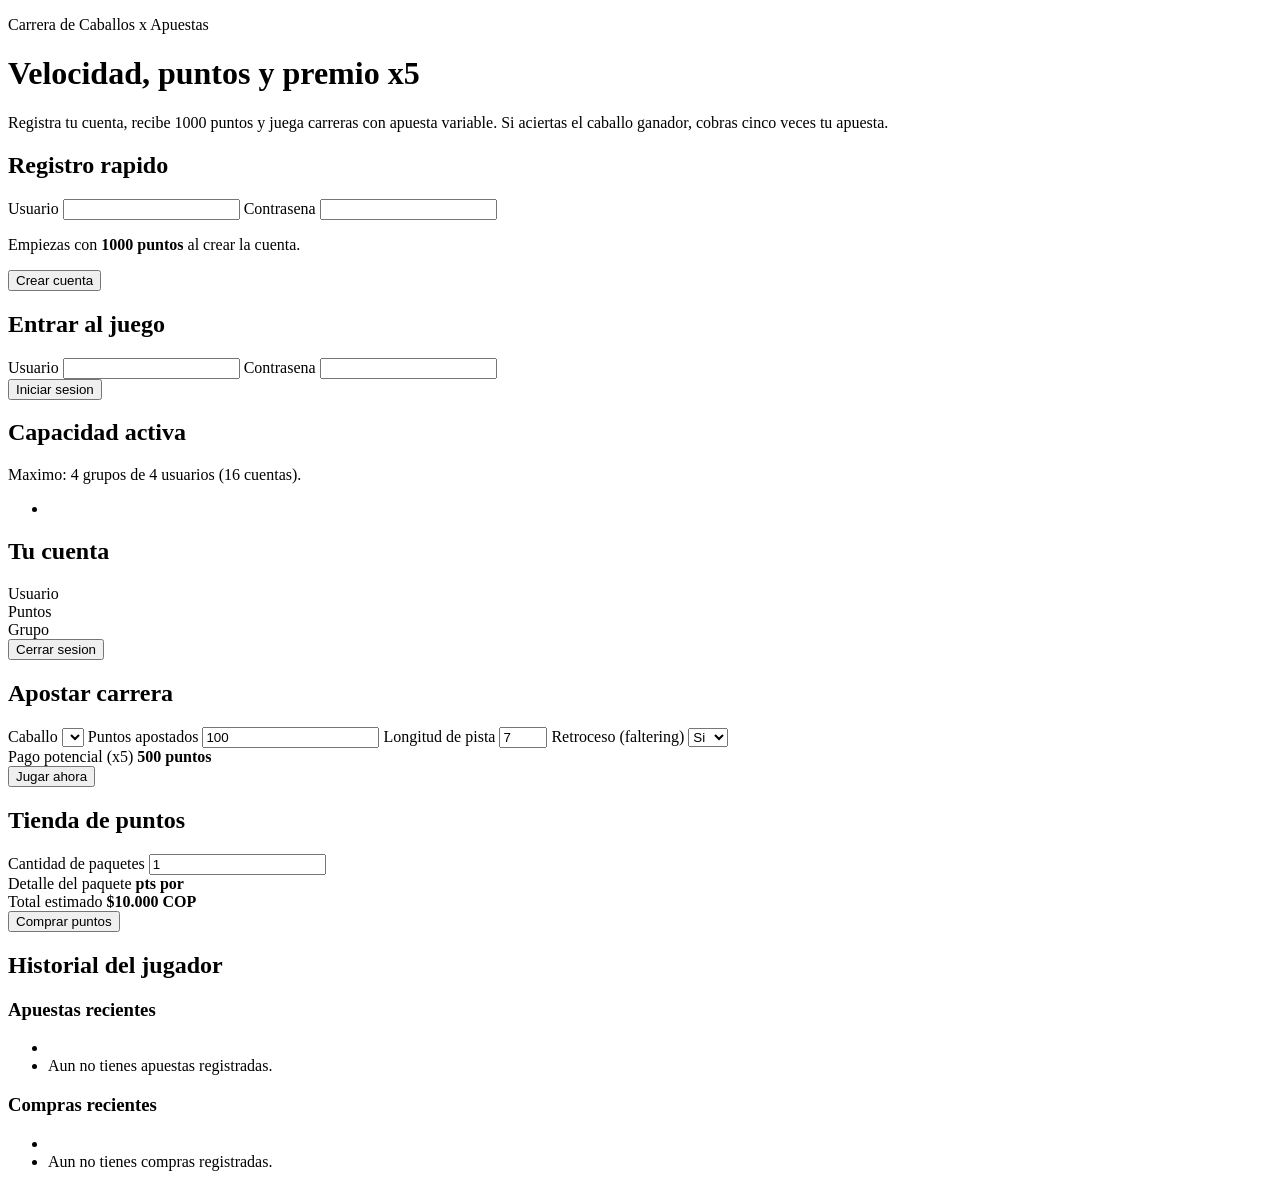
<file: src/main/resources/templates/index.html>
<!doctype html>
<html lang="es" xmlns:th="http://www.thymeleaf.org">
<head>
    <meta charset="UTF-8"/>
    <meta name="viewport" content="width=device-width, initial-scale=1"/>
    <title>Carrera de Caballos - Multiusuario</title>
    <link rel="stylesheet" th:href="@{/styles.css(v=${assetVersion})}"/>
</head>
<body th:attr="data-package-price=${packagePriceCop}">
<div class="ambient"></div>
<main class="container">
    <header class="panel hero reveal" data-reveal="0">
        <p class="eyebrow">Carrera de Caballos x Apuestas</p>
        <h1>Velocidad, puntos y premio x5</h1>
        <p class="hero-copy">
            Registra tu cuenta, recibe 1000 puntos y juega carreras con apuesta variable.
            Si aciertas el caballo ganador, cobras cinco veces tu apuesta.
        </p>
        <div class="hero-bar"></div>
    </header>

    <section class="flash-stack">
        <p class="flash flash-error" th:if="${error}" th:text="${error}"></p>
        <p class="flash flash-success" th:if="${success}" th:text="${success}"></p>
    </section>

    <section class="content-grid" th:if="${user == null}">
        <div class="stack">
            <form method="post" action="/register" class="panel form-card reveal tilt" data-reveal="1">
                <h2>Registro rapido</h2>
                <div class="control-grid">
                    <label>
                        Usuario
                        <input type="text" name="username" minlength="3" maxlength="40" required/>
                    </label>
                    <label>
                        Contrasena
                        <input type="password" name="password" minlength="6" required/>
                    </label>
                </div>
                <p class="hint">Empiezas con <strong>1000 puntos</strong> al crear la cuenta.</p>
                <button type="submit" class="btn btn-accent">Crear cuenta</button>
            </form>

            <form method="post" action="/login" class="panel form-card reveal tilt" data-reveal="2">
                <h2>Entrar al juego</h2>
                <div class="control-grid">
                    <label>
                        Usuario
                        <input type="text" name="username" required/>
                    </label>
                    <label>
                        Contrasena
                        <input type="password" name="password" required/>
                    </label>
                </div>
                <button type="submit" class="btn">Iniciar sesion</button>
            </form>
        </div>

        <aside class="panel side-card reveal tilt" data-reveal="3">
            <h2>Capacidad activa</h2>
            <p class="hint">Maximo: 4 grupos de 4 usuarios (16 cuentas).</p>
            <ul class="group-list">
                <li class="group-item" th:each="group : ${groups}">
                    <div class="group-row">
                        <strong th:text="${group.code}"></strong>
                        <span th:text="${group.usersCount + ' / ' + group.capacity}"></span>
                    </div>
                    <div class="meter">
                        <span th:style="'width:' + (${group.usersCount * 100 / group.capacity}) + '%'"></span>
                    </div>
                </li>
            </ul>
        </aside>
    </section>

    <section class="content-grid" th:if="${user != null}">
        <div class="stack">
            <section class="panel account-card reveal tilt" data-reveal="1">
                <h2>Tu cuenta</h2>
                <div class="chip-grid">
                    <article class="chip">
                        <span class="chip-label">Usuario</span>
                        <strong class="chip-value" th:text="${user.username}"></strong>
                    </article>
                    <article class="chip">
                        <span class="chip-label">Puntos</span>
                        <strong class="chip-value chip-points" th:text="${user.points}"></strong>
                    </article>
                    <article class="chip">
                        <span class="chip-label">Grupo</span>
                        <strong class="chip-value" th:text="${user.gameGroup.code}"></strong>
                    </article>
                </div>
                <form method="post" action="/logout" class="inline-form">
                    <button type="submit" class="btn">Cerrar sesion</button>
                </form>
            </section>

            <form method="post" action="/play" class="panel form-card reveal tilt" data-reveal="2">
                <h2>Apostar carrera</h2>
                <div class="control-grid">
                    <label>
                        Caballo
                        <select name="chosenSuit" required>
                            <option th:each="suit : ${suits}" th:value="${suit}" th:text="${suit}"></option>
                        </select>
                    </label>
                    <label>
                        Puntos apostados
                        <input type="number" name="betPoints" min="1" value="100" required/>
                    </label>
                    <label>
                        Longitud de pista
                        <input type="number" name="trackLength" min="3" max="12" value="7"/>
                    </label>
                    <label>
                        Retroceso (faltering)
                        <select name="falteringEnabled">
                            <option value="true" selected>Si</option>
                            <option value="false">No</option>
                        </select>
                    </label>
                </div>
                <div class="calc-line">
                    <span>Pago potencial (x5)</span>
                    <strong id="potentialPayout">500 puntos</strong>
                </div>
                <button type="submit" class="btn btn-accent">Jugar ahora</button>
            </form>

            <form method="post" action="/buy-points" class="panel form-card reveal tilt" data-reveal="3">
                <h2>Tienda de puntos</h2>
                <div class="control-grid">
                    <label>
                        Cantidad de paquetes
                        <input type="number" name="packagesCount" min="1" value="1"/>
                    </label>
                </div>
                <div class="calc-line">
                    <span>Detalle del paquete</span>
                    <strong>
                        <span th:text="${packageSize}"></span> pts por
                        <span th:text="${'$' + packagePriceCop + ' COP'}"></span>
                    </strong>
                </div>
                <div class="calc-line">
                    <span>Total estimado</span>
                    <strong id="purchaseTotal">$10.000 COP</strong>
                </div>
                <button type="submit" class="btn">Comprar puntos</button>
            </form>

        </div>

        <aside class="panel side-card reveal tilt" data-reveal="5">
            <h2>Historial del jugador</h2>

            <h3>Apuestas recientes</h3>
            <ul class="history-list">
                <li th:each="bet : ${bets}">
                    <span th:text="${#temporals.format(bet.createdAt, 'yyyy-MM-dd HH:mm')}"></span>
                    <span th:text="${bet.chosenSuit + ' -> ' + bet.winnerSuit}"></span>
                    <span th:text="${'Apuesta: ' + bet.betPoints}"></span>
                    <strong th:text="${bet.won ? ('Pago: ' + bet.payoutPoints) : 'Perdio'}"></strong>
                </li>
                <li th:if="${#lists.isEmpty(bets)}">Aun no tienes apuestas registradas.</li>
            </ul>

            <h3>Compras recientes</h3>
            <ul class="history-list">
                <li th:each="purchase : ${purchases}">
                    <span th:text="${#temporals.format(purchase.createdAt, 'yyyy-MM-dd HH:mm')}"></span>
                    <span th:text="${'Paquetes: ' + purchase.packagesCount}"></span>
                    <span th:text="${'Puntos: +' + purchase.pointsAdded}"></span>
                    <strong th:text="${'$' + purchase.amountCop + ' COP'}"></strong>
                </li>
                <li th:if="${#lists.isEmpty(purchases)}">Aun no tienes compras registradas.</li>
            </ul>
        </aside>
    </section>
</main>
<script th:src="@{/app.js(v=${assetVersion})}"></script>
</body>
</html>
</file>
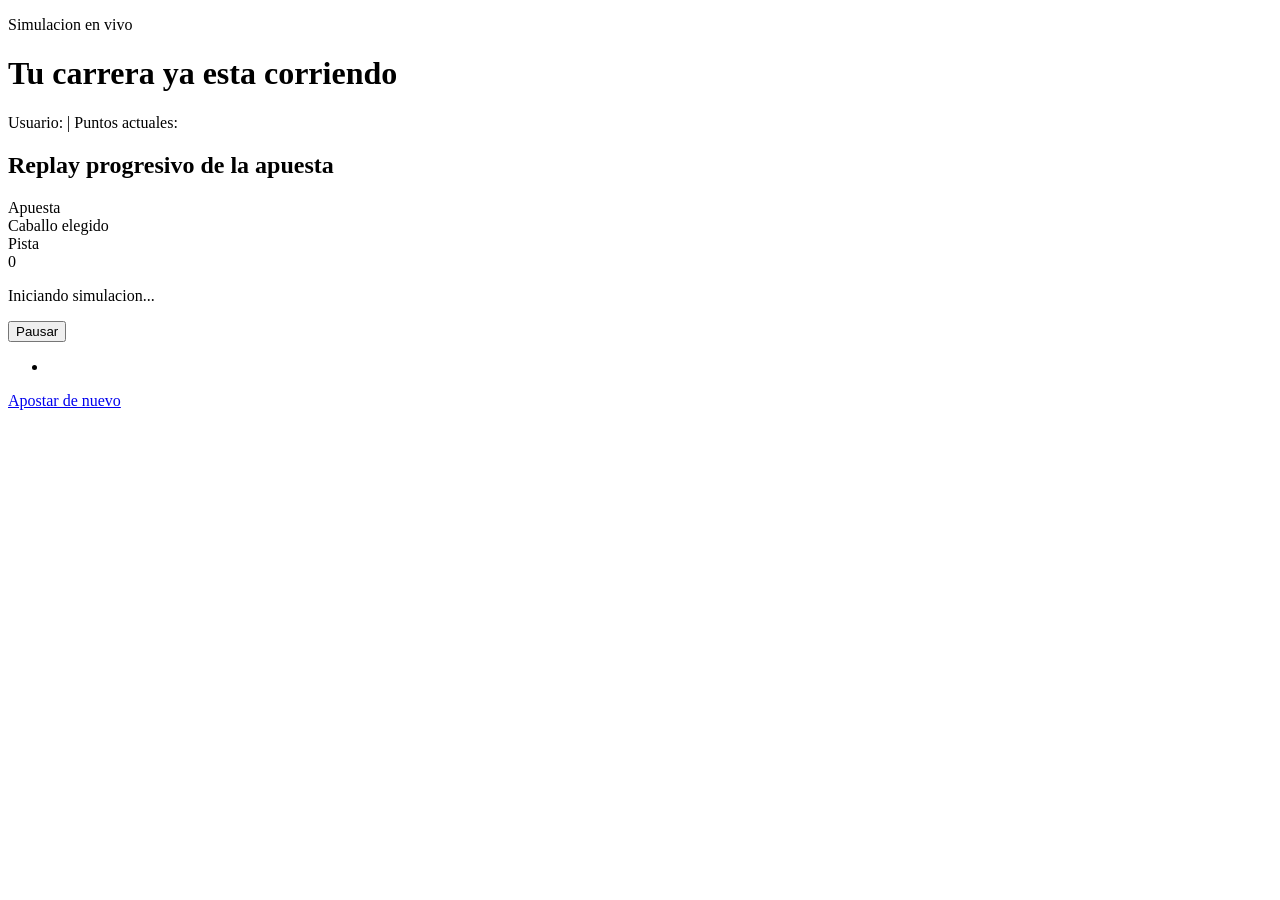
<file: src/main/resources/templates/replay.html>
<!doctype html>
<html lang="es" xmlns:th="http://www.thymeleaf.org">
<head>
    <meta charset="UTF-8"/>
    <meta name="viewport" content="width=device-width, initial-scale=1"/>
    <title>Simulacion de Apuesta</title>
    <link rel="stylesheet" th:href="@{/styles.css(v=${assetVersion})}"/>
</head>
<body class="replay-page">
<div class="ambient"></div>
<main class="container replay-container">
    <header class="panel hero reveal" data-reveal="0">
        <p class="eyebrow">Simulacion en vivo</p>
        <h1>Tu carrera ya esta corriendo</h1>
        <p class="hero-copy">
            Usuario: <strong th:text="${user.username}"></strong> |
            Puntos actuales: <strong th:text="${user.points}"></strong>
        </p>
        <div class="hero-bar"></div>
    </header>

    <section class="panel result-card reveal tilt" data-reveal="1">
        <h2>Replay progresivo de la apuesta</h2>
        <div class="chip-grid">
            <article class="chip">
                <span class="chip-label">Apuesta</span>
                <strong class="chip-value" th:text="${betOutcome.betPoints}"></strong>
            </article>
            <article class="chip">
                <span class="chip-label">Caballo elegido</span>
                <strong class="chip-value" th:text="${betOutcome.chosenSuit}"></strong>
            </article>
            <article class="chip">
                <span class="chip-label">Pista</span>
                <strong class="chip-value" th:text="${betOutcome.trackLength + ' casillas'}"></strong>
            </article>
        </div>

        <div id="racePlayback"
             class="race-playback"
             th:attr="data-track-length=${betOutcome.trackLength},data-winner=${betOutcome.winnerSuit},data-payout=${betOutcome.payoutPoints},data-won=${betOutcome.won}">
            <div class="race-lane" th:each="suit : ${suits}" th:attr="data-suit=${suit}">
                <div class="lane-head">
                    <strong th:text="${suit}"></strong>
                    <span class="lane-position">0</span>
                </div>
                <div class="lane-cells">
                    <span class="lane-cell"
                          th:each="i : ${#numbers.sequence(1, betOutcome.trackLength)}"
                          th:text="${i}"></span>
                </div>
                <div class="lane-progress">
                    <span></span>
                </div>
            </div>

            <div class="playback-bar">
                <p id="playbackStatus">Iniciando simulacion...</p>
                <button type="button" id="playbackToggle" class="btn btn-ghost">Pausar</button>
            </div>

            <ul class="event-log progressive-log" id="progressiveLog"></ul>
            <ul class="hidden-log">
                <li th:each="line : ${betOutcome.raceLog}" th:text="${line}" data-log-line></li>
            </ul>

            <div class="result-final hidden" id="finalOutcome">
                <strong id="finalOutcomeText"></strong>
            </div>
        </div>

        <div class="replay-actions">
            <a href="/" class="btn btn-accent">Apostar de nuevo</a>
        </div>
    </section>
</main>
<script th:src="@{/app.js(v=${assetVersion})}"></script>
</body>
</html>
</file>
